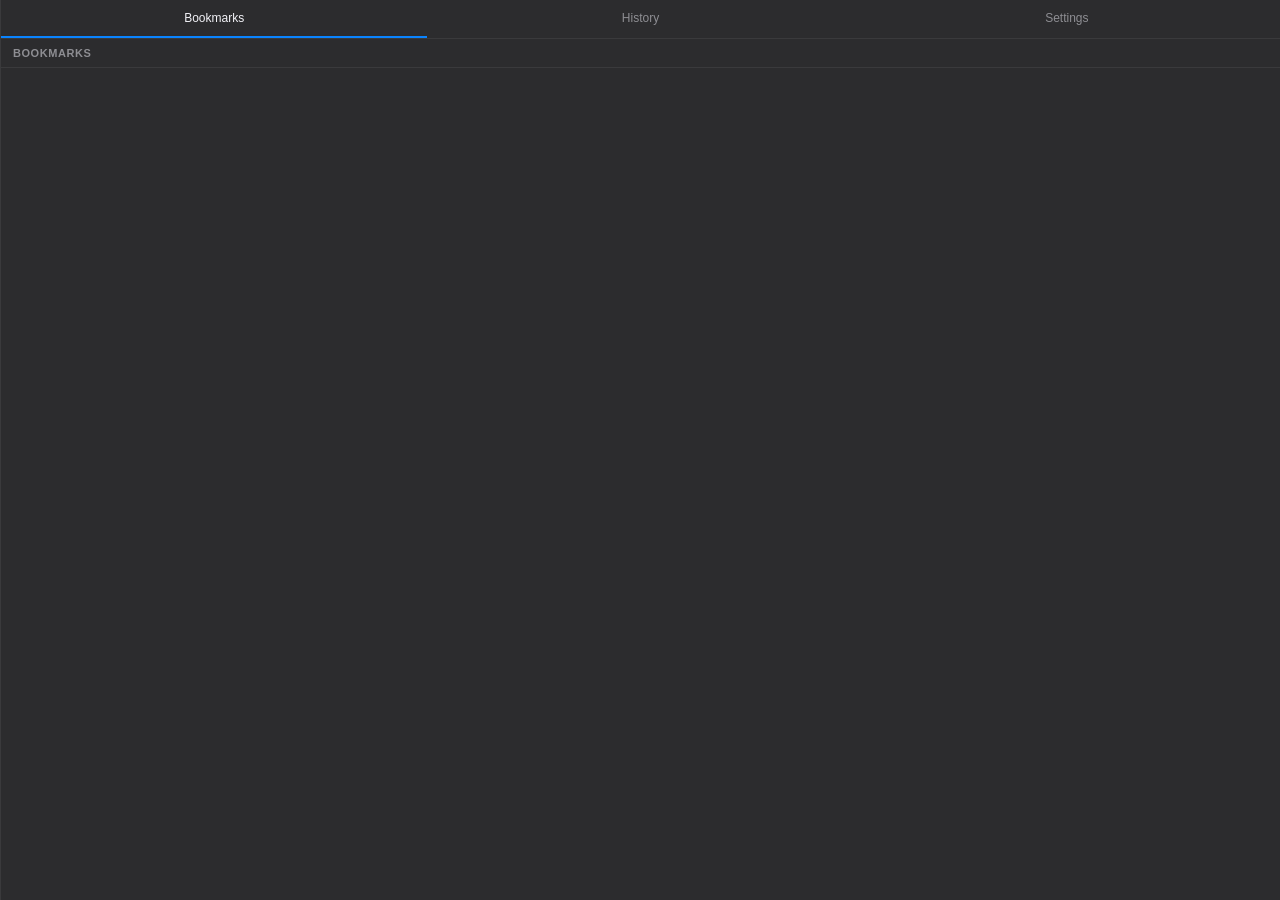
<file: ui/sidebar.html>
<!DOCTYPE html>
<html lang="en">
<head>
  <meta charset="UTF-8" />
  <meta name="viewport" content="width=device-width, initial-scale=1.0" />
  <title>Grokipedia — Panel</title>
  <link rel="stylesheet" href="style.css" />
</head>
<body tabindex="-1" onload="this.focus()">
  <div class="sidebar-root">
    <div class="sidebar-tabs">
      <button class="sidebar-tab active" data-panel="bookmarks">Bookmarks</button>
      <button class="sidebar-tab"        data-panel="history">History</button>
      <button class="sidebar-tab"        data-panel="settings">Settings</button>
    </div>

    <div id="panel-bookmarks" class="panel">
      <div class="panel-toolbar">
        <span class="panel-label">Bookmarks</span>
      </div>
      <ul id="bookmark-list"></ul>
    </div>

    <div id="panel-history" class="panel hidden">
      <div class="panel-toolbar">
        <span class="panel-label">History</span>
        <button id="btn-clear-history" class="text-btn">Clear</button>
      </div>
      <ul id="history-list"></ul>
    </div>

    <div id="panel-settings" class="panel hidden">
      <div class="panel-toolbar">
        <span class="panel-label">Settings</span>
      </div>
      <div class="settings-list">
        <label class="setting-row">
          <span>Restore tabs on relaunch</span>
          <input type="checkbox" id="chk-restore-tabs" />
        </label>
      </div>
    </div>
  </div>
  <script src="sidebar.js"></script>
</body>
</html>
</file>
<file: ui/style.css>
/* ── Reset & base ──────────────────────────────────────────────────────────── */
*, *::before, *::after { box-sizing: border-box; margin: 0; padding: 0; }

:root {
  --bg:        #1c1c1e;
  --bg-nav:    #2c2c2e;
  --bg-tab:    #3a3a3c;
  --bg-active: #48484a;
  --border:    #3a3a3c;
  --text:      #f2f2f7;
  --text-dim:  #8e8e93;
  --accent:    #0a84ff;
  --danger:    #ff453a;
  --radius:    6px;
}

html, body {
  width: 100%;
  height: 100%;
  overflow: hidden;
  background: var(--bg);
  -webkit-user-select: none;
  user-select: none;
  font-family: -apple-system, BlinkMacSystemFont, "SF Pro Text", sans-serif;
  font-size: 13px;
  color: var(--text);
}

/* ── Chrome bar (single row in title-bar area) ────────────────────────────── */
#chrome-bar {
  display: flex;
  align-items: center;
  height: 40px;
  background: var(--bg);
  border-bottom: 1px solid var(--border);
  padding-right: 8px;
  gap: 4px;
  -webkit-app-region: drag;
}

.tl-spacer {
  min-width: 78px;
  -webkit-app-region: drag;
}

.chrome-spacer {
  flex: 0 0 8px;
}

#tabs {
  display: flex;
  align-items: center;
  gap: 2px;
  flex: 0 1 auto;
  overflow-x: auto;
  scrollbar-width: none;
  -webkit-app-region: no-drag;
  max-width: 70%;
}

.drag-spacer {
  flex: 1;
  min-width: 40px;
  height: 100%;
  -webkit-app-region: drag;
}
#tabs::-webkit-scrollbar { display: none; }

.tab {
  display: flex;
  align-items: center;
  gap: 6px;
  height: 28px;
  padding: 0 8px 0 10px;
  border-radius: var(--radius);
  background: transparent;
  color: var(--text-dim);
  font-size: 12px;
  white-space: nowrap;
  max-width: 200px;
  cursor: default;
  border: none;
  outline: none;
  -webkit-app-region: no-drag;
  transition: background 0.12s, color 0.12s;
}
.tab:hover   { background: var(--bg-tab); color: var(--text); }
.tab.active  { background: var(--bg-active); color: var(--text); }
.tab.dragging { opacity: 0.4; }
.tab.drop-before { box-shadow: inset 2px 0 0 var(--accent); }
.tab.drop-after  { box-shadow: inset -2px 0 0 var(--accent); }

.tab-title {
  overflow: hidden;
  text-overflow: ellipsis;
  flex: 1;
}

.tab-close {
  display: flex;
  align-items: center;
  justify-content: center;
  width: 14px;
  height: 14px;
  border-radius: 50%;
  border: none;
  background: transparent;
  color: var(--text-dim);
  cursor: default;
  padding: 0;
  flex-shrink: 0;
}
.tab-close:hover { background: var(--bg-nav); color: var(--text); }
.tab-close svg   { width: 8px; height: 8px; }

#btn-new-tab { flex-shrink: 0; -webkit-app-region: no-drag; }

.icon-btn {
  display: flex;
  align-items: center;
  justify-content: center;
  width: 24px;
  height: 24px;
  border: none;
  border-radius: var(--radius);
  background: transparent;
  color: var(--text-dim);
  cursor: default;
  padding: 0;
  flex-shrink: 0;
  -webkit-app-region: no-drag;
  transition: background 0.12s, color 0.12s;
}
.icon-btn:hover  { background: var(--bg-tab); color: var(--text); }
.icon-btn:active { background: var(--bg-active); }
.icon-btn svg    { width: 14px; height: 14px; }
.icon-btn.lit svg { fill: var(--accent); stroke: var(--accent); }

/* ── Sidebar window styles (sidebar.html) ──────────────────────────────────── */
.sidebar-root {
  display: flex;
  flex-direction: column;
  height: 100vh;
  background: var(--bg-nav);
  border-left: 1px solid var(--border);
  overflow: hidden;
}

.sidebar-tabs {
  display: flex;
  border-bottom: 1px solid var(--border);
  flex-shrink: 0;
}
.sidebar-tab {
  flex: 1;
  height: 38px;
  border: none;
  background: transparent;
  color: var(--text-dim);
  font-size: 12px;
  cursor: default;
  border-bottom: 2px solid transparent;
  transition: color 0.12s;
}
.sidebar-tab.active { color: var(--text); border-bottom-color: var(--accent); }
.sidebar-tab:hover  { color: var(--text); }

.panel { display: flex; flex-direction: column; flex: 1; overflow: hidden; }
.panel.hidden { display: none; }

.panel-toolbar {
  display: flex;
  align-items: center;
  justify-content: space-between;
  padding: 8px 12px;
  border-bottom: 1px solid var(--border);
  flex-shrink: 0;
}
.panel-label {
  font-size: 11px;
  font-weight: 600;
  color: var(--text-dim);
  text-transform: uppercase;
  letter-spacing: 0.05em;
}

.text-btn {
  border: none;
  background: transparent;
  color: var(--danger);
  font-size: 12px;
  cursor: default;
  padding: 2px 6px;
  border-radius: var(--radius);
}
.text-btn:hover { background: var(--bg-tab); }

ul { list-style: none; overflow-y: auto; flex: 1; padding: 4px 0; }

li.list-item {
  display: flex;
  align-items: center;
  gap: 8px;
  padding: 6px 12px;
  cursor: default;
  transition: background 0.1s;
}
li.list-item:hover { background: var(--bg-tab); }

.list-item-text { flex: 1; overflow: hidden; }
.list-item-title {
  font-size: 12px;
  color: var(--text);
  overflow: hidden;
  text-overflow: ellipsis;
  white-space: nowrap;
}
.list-item-url {
  font-size: 11px;
  color: var(--text-dim);
  overflow: hidden;
  text-overflow: ellipsis;
  white-space: nowrap;
}
.list-item-time {
  font-size: 10px;
  color: var(--text-dim);
  flex-shrink: 0;
}

.item-del {
  border: none;
  background: transparent;
  color: var(--text-dim);
  font-size: 14px;
  cursor: default;
  padding: 2px 4px;
  border-radius: 4px;
  line-height: 1;
}
.item-del:hover { color: var(--danger); background: var(--bg-active); }

.empty-state {
  padding: 32px 16px;
  text-align: center;
  color: var(--text-dim);
  font-size: 12px;
}

.settings-list { padding: 12px; }
.setting-row {
  display: flex;
  align-items: center;
  justify-content: space-between;
  padding: 8px 0;
  font-size: 13px;
  color: var(--text);
  cursor: default;
}
.setting-row input[type="checkbox"] {
  accent-color: var(--accent);
}
</file>
